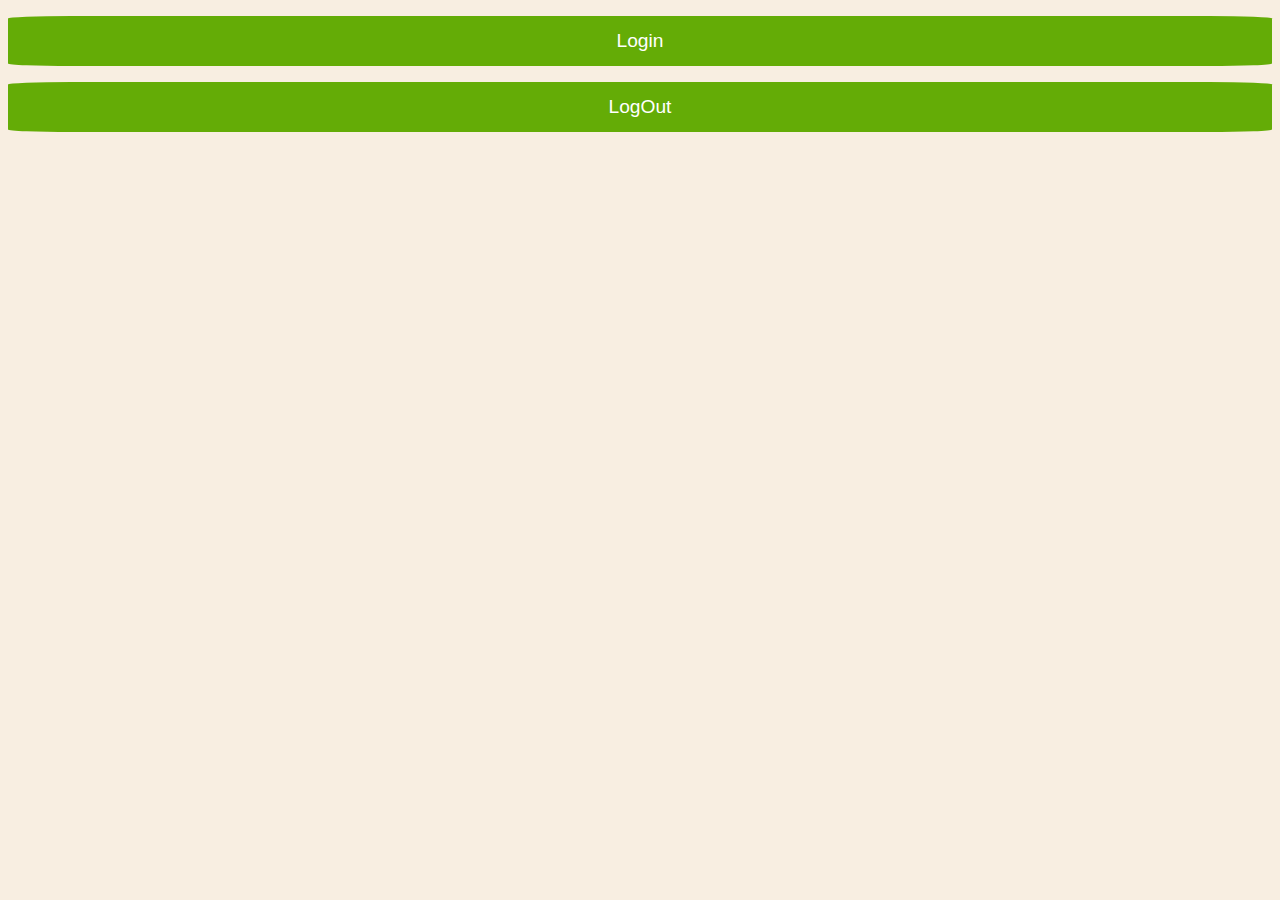
<file: index.html>
<!DOCTYPE html>
<html lang="en">

<head>
  <meta charset="UTF-8">
  <meta http-equiv="X-UA-Compatible" content="IE=edge">
  <meta name="viewport" content="width=device-width, initial-scale=1.0">
  <title>Document</title>
  <link href="./style.css" rel="stylesheet" />
  <link href="./Content/bootstrap-icons/bootstrap-icons.css" rel="stylesheet" />
</head>

<body>
  <button onclick="document.getElementById('id01').style.display='block'">Login</button>
  <button style="bottom: 0px;" onclick="logout()">LogOut</button>

  <div id="id01" class="modal">
    <span onclick="document.getElementById('id01').style.display='none'" class="close"
      title="Close Modal">&times;</span>
    <form class="modal-content animate" onsubmit="OKForm(event)">
      <div class="imgcontainer">
        <img src="./pic/11.png" alt="Avatar" class="avatar">
      </div>
      <div class="container">
        <label for="uname"><b>Username</b></label>
        <input type="text" placeholder="Enter Username" name="uname" required>
        <!-- <i class="bi-search"></i> -->

        <label for="psw"><b>Password</b></label>
        <input type="password" placeholder="Enter Password" name="psw" required>

        <button type="submit">Login</button>
        <label>
          <input type="checkbox" checked="checked" name="remember"> Remember me
        </label>
      </div>
      <div class="container" style="background-color:#f1f1f1">
        <button type="button" onclick="document.getElementById('id01').style.display='none'"
          class="cancelbtn">Cancel</button>
      </div>
    </form>
  </div>

  <!--הקשת הקוד שקיבל בהודעה -->
  <div class="Close" >

    <form class="modal-content animate" onsubmit="ll(event)" id="ok" style="display: none;">
      <div class="imgcontainer">
      </div>
      <div class="container">
        </br>
        </br>
        </br>
        </br>
        </br>
        </br>
        <label for="Code"><b>Code</b></label>
        <input type="text" placeholder="Press The Code That You Got" name="Code" required>

        <button type="submit">Continue</button>

      </div>
      <div class="container" style="background-color:#f1f1f1">
        <button type="button" onclick="document.getElementById('id01').style.display='none'"
          class="cancelbtn">Cancel</button>
      </div>
    </form>

  </div>


  <!-- הצגת אופציות למי שלא יכול להכנס -->
  <div class="Close flexclass" id="first" style="display: none;">
    <span id="one"> לקוח יקר, </span>
    </br>
    <span id="tow"> אינך קיים במערכת.</span>
    </br>

    <span id="three">לפנייך מספר אפשרויות:</span>
    </br>
    <ul style="list-style: none; display:inline-flex;">
      <li>
        <button style="height: 200px; width:200px; margin: 0.5em;" onclick="SMS()">כניסה עם קוד חד פעמי לנייד שלך
        </button>
      </li>
      <li>
        <button style="height: 200px; width: 200px; margin: 0.5em;" onclick="createForm()">להרשמה מהירה לשירותים
          הדיגיטליים</button>
      </li>
      <li>
        <button style="height: 200px; width: 200px;  margin: 0.5em;" onclick="forgot()"> לשחזור שם המששתמש והסיסמה שלך
          ע"י מענה על מספר שאלות זיהוי </button>
      </li>
      <li>
        <button style="height: 200px; width: 200px;  margin: 0.5em;" onclick="randUser()">לקבלת שם משתמש וסיסמה ליום אחד
          בלבד</button>
      </li>
    </ul>
  </div>



  <!--   רישום משתמש והוספה למערך המשתמשים -->

  <form class="modal-content animate" onsubmit="AddUser(event)" id="Adduser" style="display: none;">
    <div class="imgcontainer">
    </div>
    <div class="container">
      <label for="uname"><b>Username</b></label>
      <input type="text" placeholder="Enter Username" name="uname" required>

      <label for="psw"><b>Password</b></label>
      <input type="password" placeholder="Enter Password" name="psw" required>

      <label for="psw1"><b>Confirm Password</b></label>
      <input type="password" placeholder="Enter Password Again" name="psw1" required>

      <button type="submit">Login</button>

    </div>
    <div class="container" style="background-color:#f1f1f1">
      <button type="button" onclick="document.getElementById('id01').style.display='none'"
        class="cancelbtn">Cancel</button>
    </div>
  </form>



  <!-- הקשת מספר טלפון ושליחת הודעה -->

  <form class="modal-content animate" onsubmit="lll(event)" id="Sms" style="display: none;">
    <div class="imgcontainer">
    </div>
    <div class="container">
      </br>
      </br>
      </br>
      </br>
      </br>
      </br>
      <label for="Phone"><b>Phone Number</b></label>
      <input type="tel" placeholder="Enter your Phone Number" pattern="0[0-9]{1,2}-?[0-9]{7}" name="Phone" required>

      <button type="submit">Send</button>

    </div>
    <div class="container" style="background-color:#f1f1f1">
      <!-- <button type="button" onclick="document.getElementById('id01').style.display='none'" class="cancelbtn">Cancel</button> -->
    </div>
  </form>


  <!-- <input type="button" id="wrong" onclick="opening()" value="return to home page"> -->

  <div class="Close flexclass" id="Customer"
    style="display: none; margin-top: 300px; flex-direction: column; direction: rtl; align-items: center; text-align: center;">
    <span id="f"></span>
    </br>
    <span id="s"> נרשמת בהצלחה למערכת. </span>
    </br>

    <span>לפנייך מספר אפשרויות:</span>
    </br>
    <ul style="list-style: none; display:inline-flex;">
      <li>
        <button style="height: 200px; width:200px; margin: 0.5em;" onclick="chat()">לכתיבת הודעה למנהל המערכת </button>
        <i class="emoji-smile-fill::before"></i>
      </li>
      <li>
        <button style="height: 200px; width: 200px; margin: 0.5em;" onclick="seePlaces()">לצפייה בכתובות הסניפים
          שלנו</button>
      </li>
      <li>
        <button style="height: 200px; width: 200px;  margin: 0.5em;" onclick="l()">לשיחת קישור במייל לחברים</button>
      </li>
      <li>
        <button style="height: 200px; width: 200px;  margin: 0.5em;" onclick="randUser()"></button>
      </li>
    </ul>
  </div>
  <!-- <input type="button" id="wrong" onclick="opening()" value="return to home page"> -->
  <script src="app.js"></script>
</body>

</html>
</file>
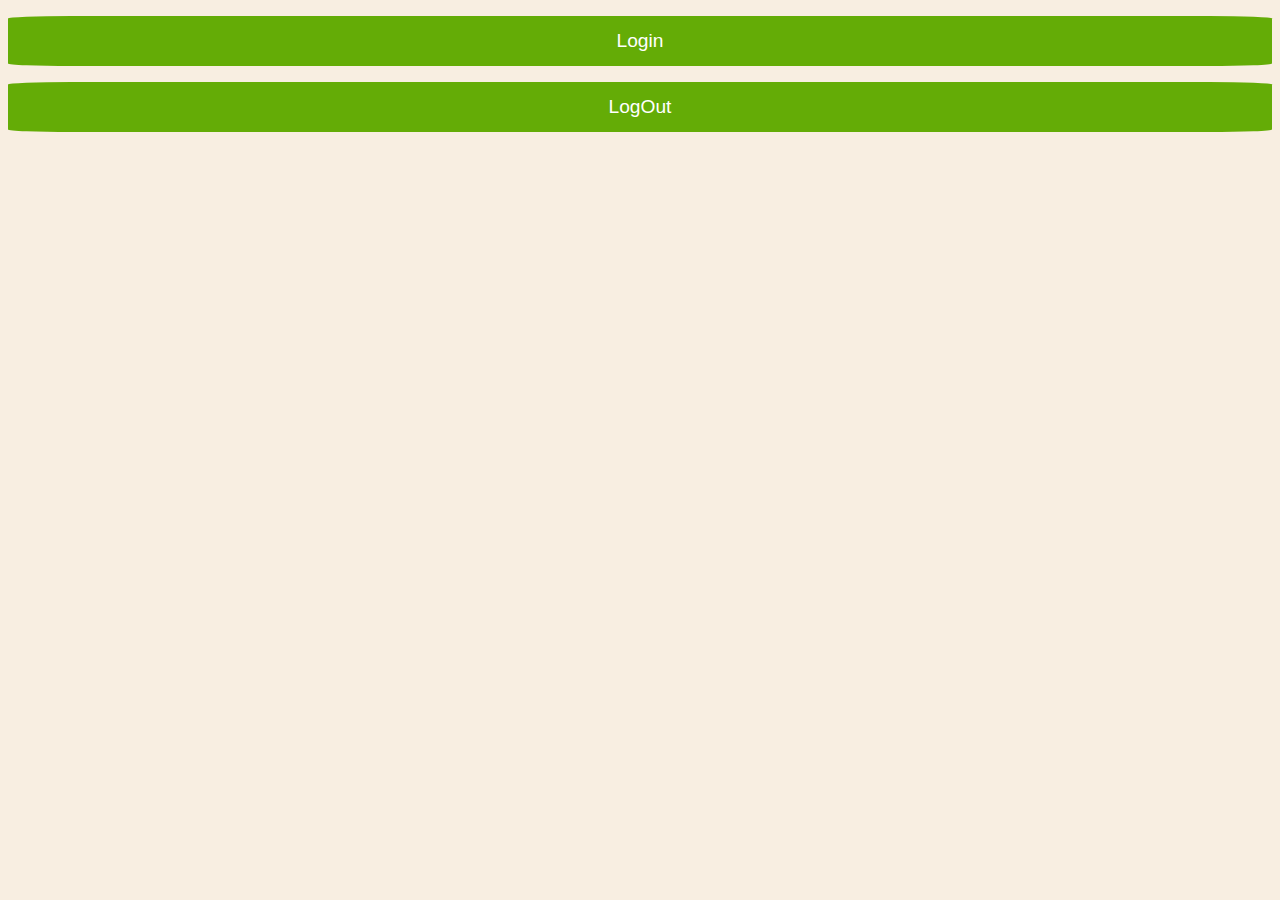
<file: index4.html>
<!DOCTYPE html>
<html lang="en">
<head>
    <meta charset="UTF-8">
    <meta http-equiv="X-UA-Compatible" content="IE=edge">
    <meta name="viewport" content="width=device-width, initial-scale=1.0">
    <title>Login side</title>
    <link href="./style.css" rel="stylesheet" />
</head>
<body>
    <button onclick="document.getElementById('id01').style.display='block'">Login</button>
    <button onclick="logout()">LogOut</button>
    <div id="id01" class="modal">
      <span onclick="document.getElementById('id01').style.display='none'"
    class="close" title="Close Modal">&times;</span>
    
      <form class="modal-content animate" onsubmit="OKForm(event)" >
        <div class="imgcontainer">
        </div>
        <div class="container">
          <label for="uname"><b>Username</b></label>
          <input type="text" placeholder="Enter Username" name="uname" required>
    
          <label for="psw"><b>Password</b></label>
          <input type="password" placeholder="Enter Password" name="psw" required>
    
          <button type="submit">Login</button>
          <label>
            <input type="checkbox" checked="checked" name="remember"> Remember me
          </label>
        </div>
        <div class="container" style="background-color:#f1f1f1">
          <button type="button" onclick="document.getElementById('id01').style.display='none'" class="cancelbtn">Cancel</button>
        </div>
      </form>
      <p>change</p>
    </div>
    <input type="button" id="wrong1" onclick="signIn()" value="forgot your password? press here" style="display: none;">
    <input type="button" id="wrong" onclick="signIn()" value="your name is   undefind do you want to sign in? press here" style="display: none;">
    <script src="app.js" ></script>  
</body>
</html>
</file>
<file: style.css>
body{
  background-color: rgb(248, 238, 225);
}
.modal {
    display: none;
    position: fixed;
    z-index: 1;
    left: 0;
    top: 0;
    width: 100%;
    height: 100%;
    overflow: auto; 
    background-color: rgb(0,0,0);
    background-color: rgba(0,0,0,0.4); 
    padding-top: 60px;
  }
  .modal-content {
    background-color: #fefefe;
    margin: 5px auto; 
    border: 1px solid #888;
    width: 80%; 
  }
  .close {
          position: absolute;
    right: 25px;
    top: 0;
    color: #000;
    font-size: 35px;
    font-weight: bold;
  }
  .close:hover,
  .close:focus {
    color: red;
    cursor: pointer;
  }
    .animate {
    -webkit-animation: animatezoom 0.6s;
    animation: animatezoom 0.6s
  }
  @-webkit-keyframes animatezoom {
    from {-webkit-transform: scale(0)}
    to {-webkit-transform: scale(1)}
  }
  @keyframes animatezoom {
    from {transform: scale(0)}
    to {transform: scale(1)}
  }
form {
    border: 3px solid #f1f1f1;
  }
    input[type=text], input[type=password] {
    width: 100%;
    padding: 12px 20px;
    margin: 8px 0;
    display: inline-block;
    border: 1px solid #ccc;
    box-sizing: border-box;
  }
    button {
    background-color: #64ac06;
    color: white;
    padding: 14px 20px;
    margin: 8px 0;
    border: none;
    font-size: larger;
    cursor: pointer;
    width: 100%;
    border-radius: 5%;
  }
    button:hover {
      color: bisque;
    opacity: 0.7;

  }
    .cancelbtn {
    width: auto;
    padding: 10px 18px;
    background-color: #f44336;
  }
    .imgcontainer {
    text-align: center;
    margin: 24px 0 12px 0;
  } 
     img.avatar {
    width: 40%;
    border-radius: 50%;
  }
    .container {
    padding: 16px;
  }
    span.psw {
    float: right;
    padding-top: 16px;
  }
        @media screen and (max-width: 300px) {
        span.psw {
        display: block;
        float: none;
        }
        .cancelbtn {
        width: 100%;
        }
    }
span{
  color: #64ac06;
  font-size:xx-large;
  font-family:'Times New Roman', Times, serif;
  font-weight: 700;
  background-color: bisque;

}
#first{
  margin-top: 150px;
}
#wrong {
  background-color: #64ac06;
  color: rgb(207, 165, 165);
  padding: 14px 20px;
  margin: 8px 0;
  border: none;
  font-size: larger;
  cursor: pointer;
  width: 100%;
  border-radius: 10%;
}
  #wrong:hover {
    color: rgb(240, 174, 154);
  opacity: 0.9;
}
.flexclass{
  text-align: center;
  align-items: center;
  flex-direction: column;
  direction: rtl;
}
</file>
